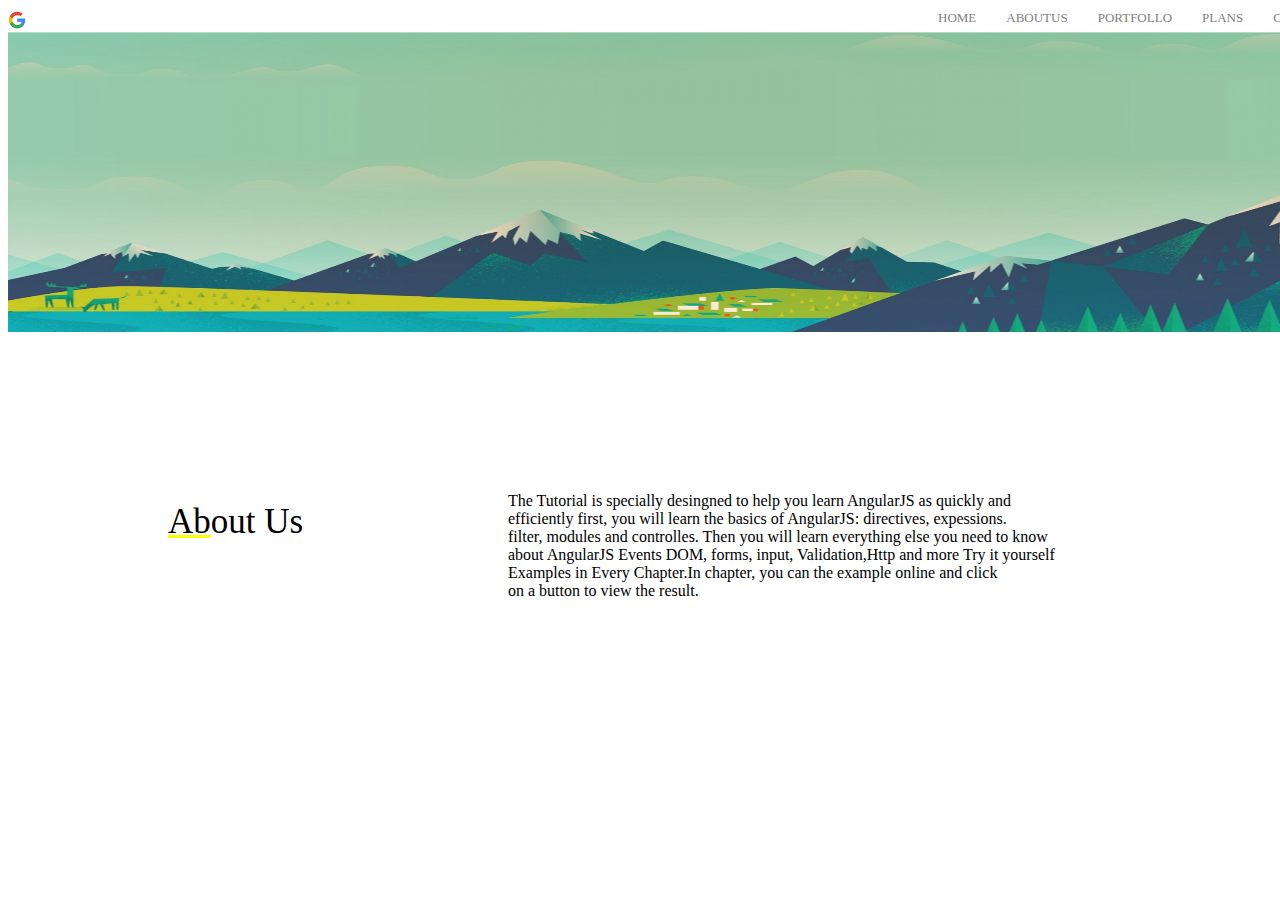
<file: style.html>
<html>
<head>
	<link href="style.css" type="text/css" rel="stylesheet">
</head>
<body>
	<div>
	</div>
	<div id="div1"><img src="img/google.png" id="pic1"></div>	 
	<div id="head">
		<a href="home">HOME</a>
		<a href="aboutus">ABOUTUS</a>
		<a href="portfollo">PORTFOLLO</a>
		<a href="plans">PLANS</a>
		<a href="contacts">CONTACTS</a>
	</div>
</body>
<div id="div2"><img src="img\mount1.jpeg" id="pic2"></div>
<div id="div3"><p align="center" id="p1"><u>Ab</u>out Us</p> <p id="p2">The Tutorial is specially desingned to help you learn AngularJS as quickly and <br>efficiently first, you will learn the basics of AngularJS: directives, expessions.<br>filter, modules and controlles. Then you will learn everything else you need to know<br>about AngularJS Events DOM, forms, input, Validation,Http and more Try it yourself<br>Examples in Every Chapter.In chapter, you can the example online and click<br>on a button to view the result.</p></div>

</html>
</file>
<file: style.css>
body
{
	
	background-color:white;
}

  #pic1
              {
                 height:18px;
                 width:18px;
                 padding-top:3px;
				 display:inline;
				 float:left;
				
               }


		    a
					{
					position:relative;
					left:899px;
					margin:13px;
					text-decoration:none;
					color:gray;
					font-size:13px;
					}
					
#head
	      {
		  border:hide;
		  height:24px;
		  width:1340px;
		  margin-top:0px;
		  }
					  
#pic2
       {
		   height:300px;
		   width:1340px;
		   border:hide;
		   
		}					  


#div3
     {
	   border:hide;
       height:340px;
       width:1340px;
	  
          
	 }
      
#p1
   {
	
	font-size:35px;
	margin-top:10px;
	margin-left:160px;
	font-family:Calibri;
	float:left;
	
	
	}
u
{
	text-decoration-color:yellow;
		
}

#p2
{
	margin-left:500px;
	margin-top:160px;
	text-align:left;
}
</file>
